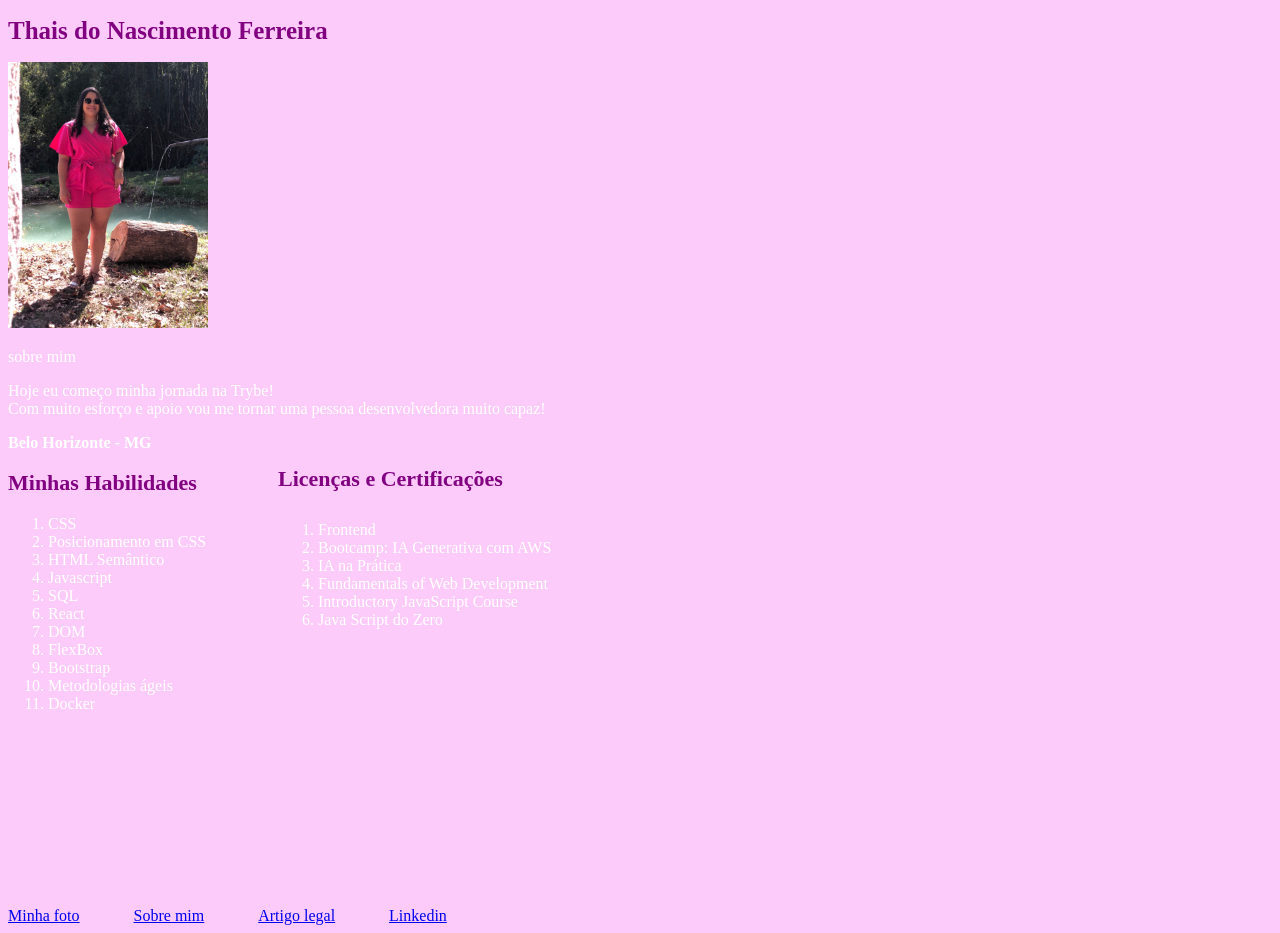
<file: index.html>
<!DOCTYPE html>
<html lang="pt-br">
<head>
    <meta charset="UTF-8">
    <meta name="viewport" content="width=device-width, initial-scale=1.0">
    <title> Portfólio Web </title>
    <link rel="stylesheet" type="text/css" href="style.css">
</head>

<body>

  <h1 class="meuNome">Thais do Nascimento Ferreira</h1>
  <img src="./WhatsApp Image 2023-07-05 at 16.09.33 (3).jpeg" width="200px" alt="Mulher branca de óculos escuros e roupa rosa" id="foto">

  <p class="descricao" id="sobre-mim">sobre mim</p>
  
  <p>Hoje eu começo minha jornada na Trybe!<br>
    Com muito esforço e apoio vou me tornar uma pessoa desenvolvedora muito capaz!</p>
  
  <p class="resido"><strong>Belo Horizonte - MG</strong></p>
  <section>
    <h2>Minhas Habilidades</h2>
      <ol>
        <li class="CSS">CSS</li>
        <li class="Posicionamento em CSS">Posicionamento em CSS</li>
        <li class="HTML Semântico">HTML Semântico</li>
        <li class="javascript">Javascript</li>
        <li class="sql">SQL</li>
        <li class="react">React</li>
        <li class="DOM">DOM</li>
        <li class="FlexBox">FlexBox</li>
        <li class="bootstrap">Bootstrap</li>
        <li class="metoAgil">Metodologias ágeis</li>
        <li class="Docker">Docker</li>
      </ol>
    </section>
  <section>
    <h3>Licenças e Certificações</h3>
    <ol class="licenças">
      <li class="Frontend">Frontend</li>
      <li class="Bootcamp">Bootcamp: IA Generativa com AWS</li>
      <li class="IA">IA na Prática</li>
      <li class="Fundamentals">Fundamentals of Web Development</li>
      <li class="Introductory JavaScript Course">Introductory JavaScript Course</li>
      <li class="Java Script do Zero">Java Script do Zero</li>
    </ol>
  </section>
  </body>

  <footer id="footer" class="rodape">
    <a href="#foto">Minha foto</a>
    <a href="#sobre-mim">Sobre mim</a>
    <a href="https://blog.betrybe.com/carreira/frontend/" target="_blank">Artigo legal</a>
    <a href="https://www.linkedin.com/in/thais-nascimento-dev/" target="_blank">Linkedin</a><br>
  </footer>
</html>
</file>
<file: style.css>
h1 {
  font-size: 25px;
  color: purple;
  }

h2 {
  font-size: 22px;
  color: purple;
}

h3 {
  color: purple;
  font-size: 22px;
  position: relative;
  left: 270px;
  top: -269px;
}

.licenças {
  position: relative;
  left: 270px;
  top: -262px;
}

body {
  background-color: #fdcbfa;
  color: white;
  width: auto;
  display: block;
}

a {
  display: inline-block;
  margin-right: 50px;
}

li:hover{
  background-color: violet;
}

li:active{
  color: black;
}
</file>
